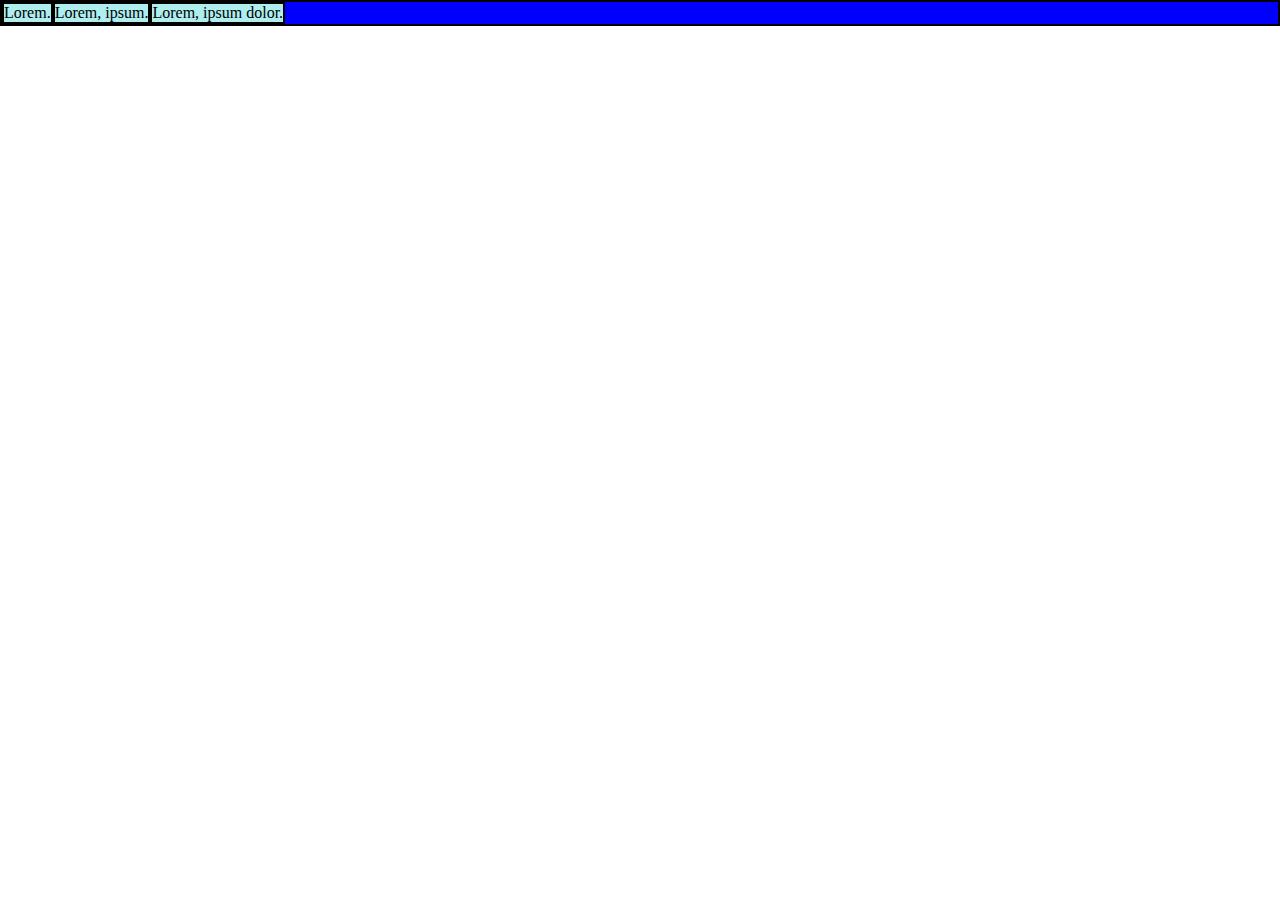
<file: basic1/index.html>
<!DOCTYPE html>
<html lang="en">
<head>
    <meta charset="UTF-8">
    <meta http-equiv="X-UA-Compatible" content="IE=edge">
    <meta name="viewport" content="width=device-width, initial-scale=1.0">
    <link rel="stylesheet" href="style.css">
    <title>Document</title>
</head>
<body>
    <div class="container">
        <div class="item">Lorem.</div>
        <div class="item">Lorem, ipsum.</div>
        <div class="item">Lorem, ipsum dolor.</div>
    </div>
</body>
</html>
</file>
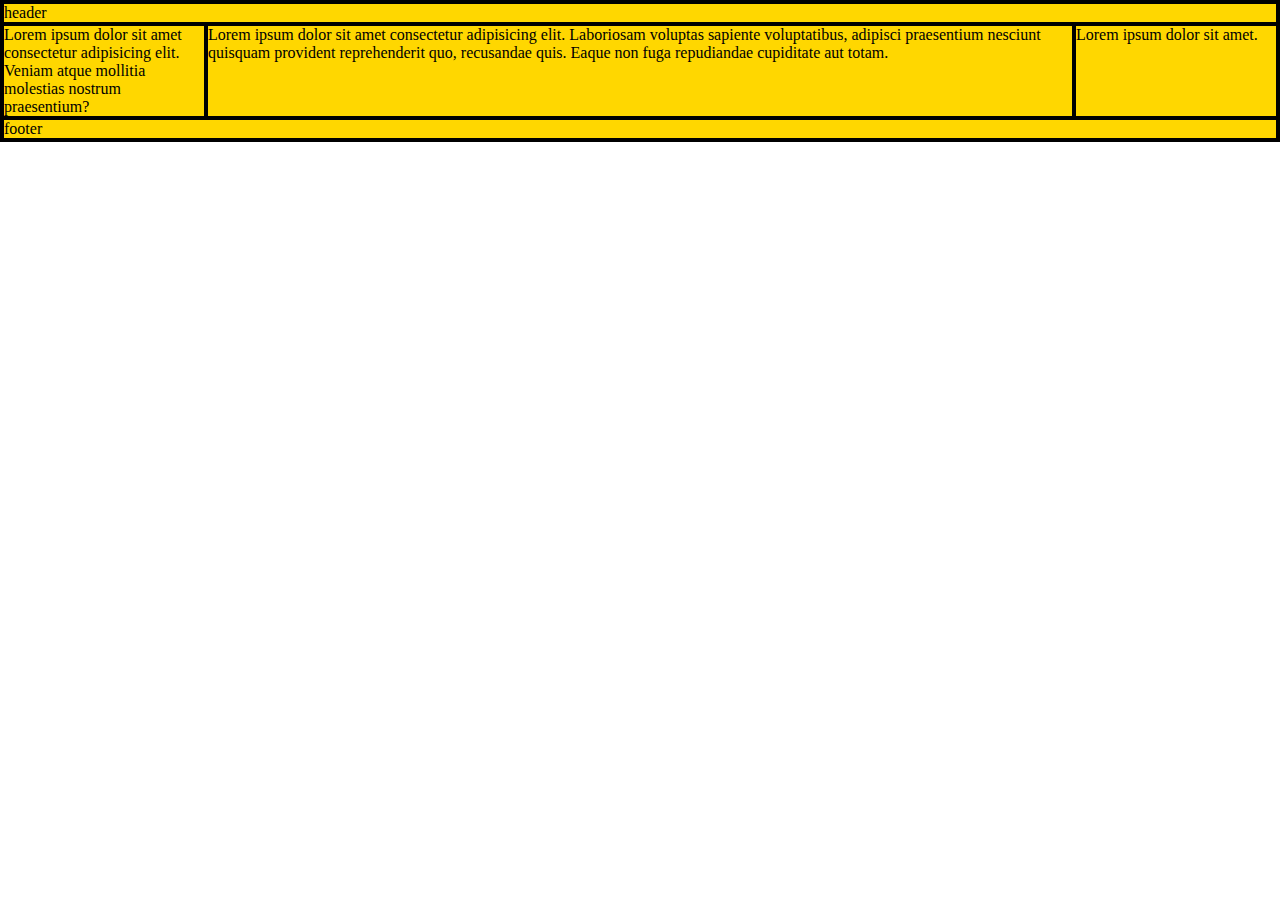
<file: basic2/index.html>
<!DOCTYPE html>
<html lang="en">
<head>
    <meta charset="UTF-8">
    <meta http-equiv="X-UA-Compatible" content="IE=edge">
    <meta name="viewport" content="width=device-width, initial-scale=1.0">
    <title>Document</title>
    <link rel="stylesheet" href="style.css">
</head>
<body>
    <div class="container">
        <div class="item">header</div>
        <div class="item">Lorem ipsum dolor sit amet consectetur adipisicing elit. Veniam atque mollitia molestias nostrum praesentium?</div>
        <div class="item">Lorem ipsum dolor sit amet consectetur adipisicing elit. Laboriosam voluptas sapiente voluptatibus, adipisci praesentium nesciunt quisquam provident reprehenderit quo, recusandae quis. Eaque non fuga repudiandae cupiditate aut totam.</div>
        <div class="item">Lorem ipsum dolor sit amet.</div>
        <div class="item">footer</div>
    </div>
</body>
</html>
</file>
<file: basic1/style.css>
@charset "UTF-8";
*{margin: 0; padding: 0; box-sizing: border-box;}

.container{
    border: 2px solid #000;
    background-color: blue;
    display: flex;
    /* display: inline-flex; */
    flex-direction: row; /* 기본값 */
    /* flex-direction: column; */
    /* flex-direction: row-reverse; */
    /*  flex-direction: column-reverse;*/

    /* 줄넘김처리 */
}
.container .item{border: 2px solid #000;
background-color: paleturquoise;}
</file>
<file: basic2/style.css>
@charset "UTF-8";

* {
    margin: 0;
    padding: 0;

}

.container {
    border: 2px solid #000;
    background-color: yellowgreen;
}

.container .item {
    border: 2px solid #000;
    background-color: gold;
}


.container {
    display: flex;
    flex-flow: wrap;
}

.container .item {
    width: 30%;
}
.container .item:nth-child(1){
    width: 100%;
    flex-grow: 1;

}
.container .item:nth-child(2){
    width: 200px;
    flex-shrink: 0;
}
.container .item:nth-child(4){
    width: 200px;
    flex-shrink: 0;
}
.container .item:nth-child(3) {
    flex-grow: 1;
}
.container .item:nth-child(5) {
    flex-grow: 1;
    width: 100%;
   
}
</file>
